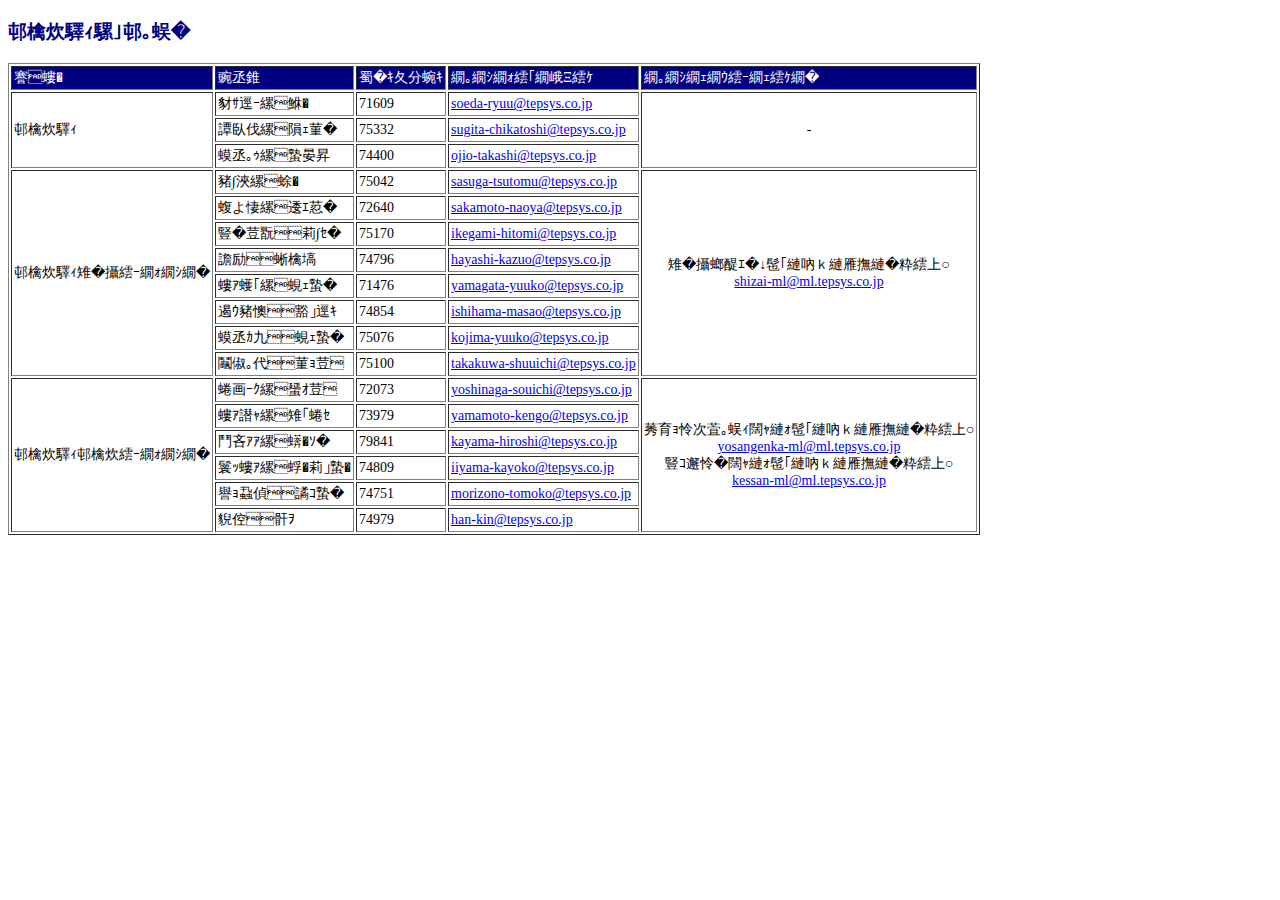
<file: 問合せ一覧.html>
<!DOCTYPE html>
<html lang="ja">
 <head>
  <meta charset="SHIFT-JIS" />
  <!-- タイトル -->
  <title>経理部連絡先</title>
  
  <!-- スタイルシート -->
  <style>
   h3 {
    font-family: "メイリオ";
    color: navy;
   }
   
   table {
    font-family: "メイリオ";
    font-size: 14px;
   }
   
   tr.header {
    color: white;
    background-color: navy;
   }
   
   tr.A {
    background-color: white;
   }
   
   tr.B {
    background-color: white;
   }
   
   tr.C {
    background-color: white;
   }
  </style>
 </head>
 
 <body>
  <!-- 見出し -->
  <h3>経理部連絡先</h3>
  
  <!-- 表 -->
  <table border="1" cellpadding="2">
  <!-- ヘッダ行 -->
   <tr class="header">
    <td>所属</td>
    <td>氏名</td>
    <td>内線番号</td>
    <td>メールアドレス</td>
    <td>メーリングリスト</td>
   </tr>
   <!-- データ行 -->
   
   <!-- 経理部ここから -->
   <tr class="A">
    <td rowspan="3">経理部</td> 
    <td>添田　龍</td>
    <td>71609</td>
    <td><a href="soeda-ryuu@tepsys.co.jp">soeda-ryuu@tepsys.co.jp</a></td>
    <td rowspan="3" align="center">-</td> 
   </tr>
   
    <tr class="A">
    <td>杉田　親俊 </td>
    <td>75332</td>
    <td><a href="sugita-chikatoshi@tepsys.co.jp">sugita-chikatoshi@tepsys.co.jp</a></td>
   </tr>
   <tr class="A">
    <td>小塩　孝司</td>
    <td>74400</td>
    <td><a href="ojio-takashi@tepsys.co.jp">ojio-takashi@tepsys.co.jp</a></td>
   </tr>
   
     <!--  <tr class="A">
    <td>柴崎　敏行 （出向中）</td>
    <td>74518</td>
    <td><a href="shibasaki-toshiyuki@tepsys.co.jp">shibasaki-toshiyuki@tepsys.co.jp</a></td>
   </tr>-->

   <!-- 経理部ここまで -->
   
   <!-- 経理部資材グループここから -->
    <tr class="B">
    <td rowspan="8">経理部資材グループ</td>
    <td>流石　勉</td>
    <td>75042</td>
    <td><a href="sasuga-tsutomu@tepsys.co.jp">sasuga-tsutomu@tepsys.co.jp</a></td>
    <td rowspan="8" align="center">
    資材契約に関するお問い合わせ<br>
    <a href="shizai-ml@ml.tepsys.co.jp">shizai-ml@ml.tepsys.co.jp</td>
   </tr>
   
   <tr class="B">
    <td>坂本　直也</td>
    <td>72640</td>
    <td><a href="sakamoto-naoya@tepsys.co.jp">sakamoto-naoya@tepsys.co.jp</a></td>
   </tr>
   
   <tr class="B">
    <td>池上　仁美</td>
    <td>75170</td>
    <td><a href="ikegami-hitomi@tepsys.co.jp">ikegami-hitomi@tepsys.co.jp</a></td>
   </tr>
      
   <tr class="B">
    <td>林　和男</td>
    <td>74796</td>
    <td><a href="hayashi-kazuo@tepsys.co.jp">hayashi-kazuo@tepsys.co.jp</a></td>
   </tr>
   
   <tr class="B">
    <td>山形　優子</td>
    <td>71476</td>
    <td><a href="yamagata-yuuko@tepsys.co.jp">yamagata-yuuko@tepsys.co.jp</a></td>
   </tr>
      
   <tr class="B">
    <td>石浜　正男</td>
    <td>74854</td>
    <td><a href="ishihama-masao@tepsys.co.jp">ishihama-masao@tepsys.co.jp</a></td>
   </tr>
   
    <tr class="B">
    <td>小嶋　優子</td>
    <td>75076</td>
    <td><a href="kojima-yuuko@tepsys.co.jp">kojima-yuuko@tepsys.co.jp</a></td>
   </tr>
   
     <tr class="B">
    <td>高桑　修一</td>
    <td>75100</td>
    <td><a href="takakuwa-shuuichi@tepsys.co.jp">takakuwa-shuuichi@tepsys.co.jp</a></td>
   </tr>
   
   <!-- 経理部資材グループここまで -->
   
   <!-- 経理部経理グループここから -->
   <tr class="C">
    <td rowspan="7">経理部経理グループ</td>
    <td>吉永　創一</td>
    <td>72073</td>
    <td><a href="yoshinaga-souichi@tepsys.co.jp">yoshinaga-souichi@tepsys.co.jp</a></td>
    <td rowspan="7" align="center">
     予算原価全般に関するお問い合わせ<br>
     <a href="yosangenka-ml@ml.tepsys.co.jp">yosangenka-ml@ml.tepsys.co.jp</a><br>
     決算全般に関するお問い合わせ<br>
     <a href="kessan-ml@ml.tepsys.co.jp">kessan-ml@ml.tepsys.co.jp
    </td>
   </tr>
   
   <tr class="C">
    <td>山本　賢吾</td>
    <td>73979</td>
    <td><a href="yamamoto-kengo@tepsys.co.jp">yamamoto-kengo@tepsys.co.jp</a></td>
   </tr>
   
  <tr class="C">
    <td>香山　広志</td>
    <td>79841</td>
    <td><a href="kayama-hiroshi@tepsys.co.jp">kayama-hiroshi@tepsys.co.jp</a></td>
   </tr> 
   
    <tr class="C">
    <td>飯山　加代子</td>
    <td>74809</td>
    <td><a href="iiyama-kayoko@tepsys.co.jp">iiyama-kayoko@tepsys.co.jp</a></td>
   </tr>
   
   <tr class="C">
    <td>森園　智子</td>
    <td>74751</td>
    <td><a href="morizono-tomoko@tepsys.co.jp">morizono-tomoko@tepsys.co.jp</a></td>
   </tr>
   
    <tr class="C">
    <td>潘　錦</td>
    <td>74979</td>
    <td><a href="iiyama-kayoko@tepsys.co.jp">han-kin@tepsys.co.jp</a></td>
   </tr>
   
    <!--   <tr class="C">
    <td>阿部　有梨</td>
    <td>75018</td>
    <td><a href="abe-yuuri@tepsys.co.jp">abe-yuuri@tepsys.co.jp</a></td>
   </tr> </tr> -->
 
   <!-- 経理部予算決算グループここまで -->
  </table>
 </body>
</html>
</file>
